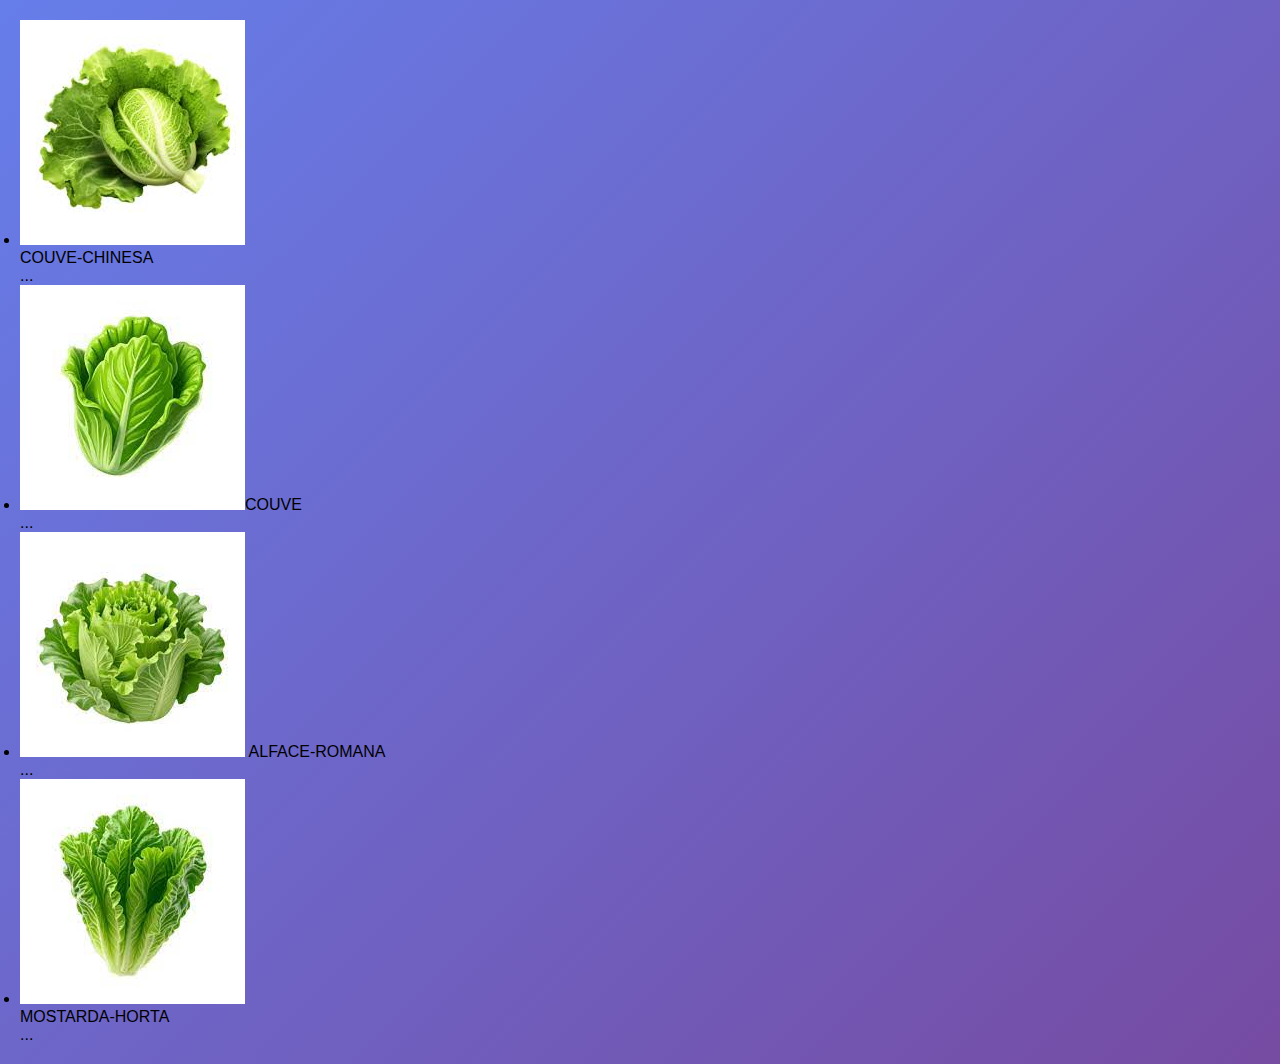
<file: listaplan.html>
<!DOCTYPE html>
<html lang="en">

<head>
  <meta charset="UTF-8">
  <meta http-equiv="X-UA-Compatible" content="IE=edge">
  <meta name="viewport" content="width=device-width, initial-scale=1.0">
  <title>Document</title>
  <link href="listaplanta.css" rel="stylesheet" type="text/css" />
</head>

<body>


  <div class="mdc-card">
    <ul class="mdc-image-list my-image-list">
      <li class="mdc-image-list__item">
        <div class="mdc-image-list__image-aspect-container">
          <img class="mdc-image-list__image" src="./img/images (5).jfif">
        </div>
        <div class="mdc-image-list__supporting">
          <span class="mdc-image-list__label">COUVE-CHINESA</span>
        </div>
      </li>
      ...
    </ul>
  </div>

  <div class="mdc-card">
    <ul class="mdc-image-list my-image-list">
      <li class="mdc-image-list__item">
        <div class="mdc-image-list__image-aspect-container">
          <img class="mdc-image-list__image" src="./img/images (1).jfif" <span
            class="mdc-image-list__label">COUVE</span>
        </div>
      </li>
      ...
    </ul>
  </div>

  <div class="mdc-card">
    <ul class="mdc-image-list my-image-list">
      <li class="mdc-image-list__item">
        <div class="mdc-image-list__image-aspect-container">
          <img class="mdc-image-list__image" src="img/images (2).jfif" mdc-image-list__supporting">
          <span class="mdc-image-list__label">ALFACE-ROMANA</span>
        </div>
      </li>
      ...
    </ul>
  </div>


  <ul class="mdc-image-list mdc-image-list--masonry my-masonry-image-list">
    <li class="mdc-image-list__item">
      <img class="mdc-image-list__image" src="./img/images (3).jfif">
      <div class="mdc-image-list__supporting">
        <span class="mdc-image-list__label">MOSTARDA-HORTA</span>
      </div>
    </li>
    ...
  </ul>


  <script src="listaplanta.js"></script>



</body>

</html>
</file>
<file: listaplanta.css>
* {
  margin: 0;
  padding: 0;
  box-sizing: border-box;
}

body {
  font-family: 'Segoe UI', Tahoma, Geneva, Verdana, sans-serif;
  background: linear-gradient(135deg, #667eea 0%, #764ba2 100%);
  min-height: 100vh;
  padding: 20px;
}

header {
  text-align: center;
  padding: 30px 20px;
  background: white;
  border-radius: 15px;
  margin-bottom: 30px;
  box-shadow: 0 4px 6px rgba(0, 0, 0, 0.1);
}

header h1 {
  color: #088c48;
  font-size: 2.5em;
  text-shadow: 2px 2px 4px rgba(0, 0, 0, 0.1);
}

main {
  max-width: 1200px;
  margin: 0 auto;
}

/* Statistics Section */
.statistics {
  background: white;
  padding: 30px;
  border-radius: 15px;
  margin-bottom: 30px;
  box-shadow: 0 4px 6px rgba(0, 0, 0, 0.1);
}

.statistics h2 {
  color: #088c48;
  margin-bottom: 20px;
  font-size: 1.8em;
}

.stats-container {
  display: grid;
  grid-template-columns: repeat(auto-fit, minmax(200px, 1fr));
  gap: 20px;
}

.stat-card {
  background: linear-gradient(135deg, #06b782 0%, #088c48 100%);
  padding: 25px;
  border-radius: 10px;
  text-align: center;
  color: white;
  display: flex;
  flex-direction: column;
  box-shadow: 0 2px 4px rgba(0, 0, 0, 0.2);
  transition: transform 0.3s ease;
}

.stat-card:hover {
  transform: translateY(-5px);
}

.stat-number {
  font-size: 3em;
  font-weight: bold;
  margin-bottom: 10px;
}

.stat-label {
  font-size: 1em;
  opacity: 0.9;
}

/* Plants List Section */
.plantas-list {
  background: white;
  padding: 30px;
  border-radius: 15px;
  box-shadow: 0 4px 6px rgba(0, 0, 0, 0.1);
  margin-bottom: 80px;
}

.plantas-list h2 {
  color: #088c48;
  margin-bottom: 25px;
  font-size: 1.8em;
}

.grid-container {
  display: grid;
  grid-template-columns: repeat(auto-fill, minmax(280px, 1fr));
  gap: 25px;
}

.plant-card {
  border-radius: 12px;
  overflow: hidden;
  box-shadow: 0 4px 8px rgba(0, 0, 0, 0.15);
  transition: transform 0.3s ease, box-shadow 0.3s ease;
  background: white;
}

.plant-card:hover {
  transform: translateY(-8px);
  box-shadow: 0 8px 16px rgba(0, 0, 0, 0.25);
}

.plant-image-container {
  width: 100%;
  height: 200px;
  overflow: hidden;
  background: #f0f0f0;
}

.plant-image {
  width: 100%;
  height: 100%;
  object-fit: cover;
  transition: transform 0.3s ease;
}

.plant-card:hover .plant-image {
  transform: scale(1.1);
}

.plant-info {
  padding: 20px;
}

.plant-name {
  color: #088c48;
  font-size: 1.4em;
  margin-bottom: 12px;
  font-weight: bold;
}

.plant-date,
.plant-days {
  color: #555;
  font-size: 0.95em;
  margin: 8px 0;
}

.plant-status {
  display: inline-block;
  padding: 6px 14px;
  border-radius: 20px;
  font-size: 0.85em;
  font-weight: bold;
  margin-top: 10px;
}

.status-growing {
  background: #d4edda;
  color: #155724;
}

.status-new {
  background: #cce5ff;
  color: #004085;
}

.status-ready {
  background: #fff3cd;
  color: #856404;
}

.plant-category {
  color: #666;
  font-size: 0.9em;
  margin: 6px 0;
}

.plant-obs {
  color: #777;
  font-size: 0.85em;
  margin-top: 10px;
  font-style: italic;
  border-top: 1px solid #eee;
  padding-top: 10px;
}

.no-plants-message {
  grid-column: 1 / -1;
  text-align: center;
  padding: 60px 20px;
  color: #999;
}

.no-plants-message p {
  font-size: 1.1em;
  margin: 10px 0;
}

/* Floating Action Button */
.fab-button {
  position: fixed;
  bottom: 30px;
  right: 30px;
  background: #088c48 !important;
  color: white !important;
  box-shadow: 0 4px 12px rgba(0, 0, 0, 0.3);
  transition: transform 0.3s ease;
}

.fab-button:hover {
  transform: scale(1.1);
  background: #06b782 !important;
}

/* Responsive Design */
@media (max-width: 768px) {
  header h1 {
    font-size: 1.8em;
  }

  .statistics h2,
  .plantas-list h2 {
    font-size: 1.4em;
  }

  .grid-container {
    grid-template-columns: 1fr;
  }

  .stats-container {
    grid-template-columns: 1fr;
  }

  .fab-button {
    bottom: 20px;
    right: 20px;
  }
}
</file>
